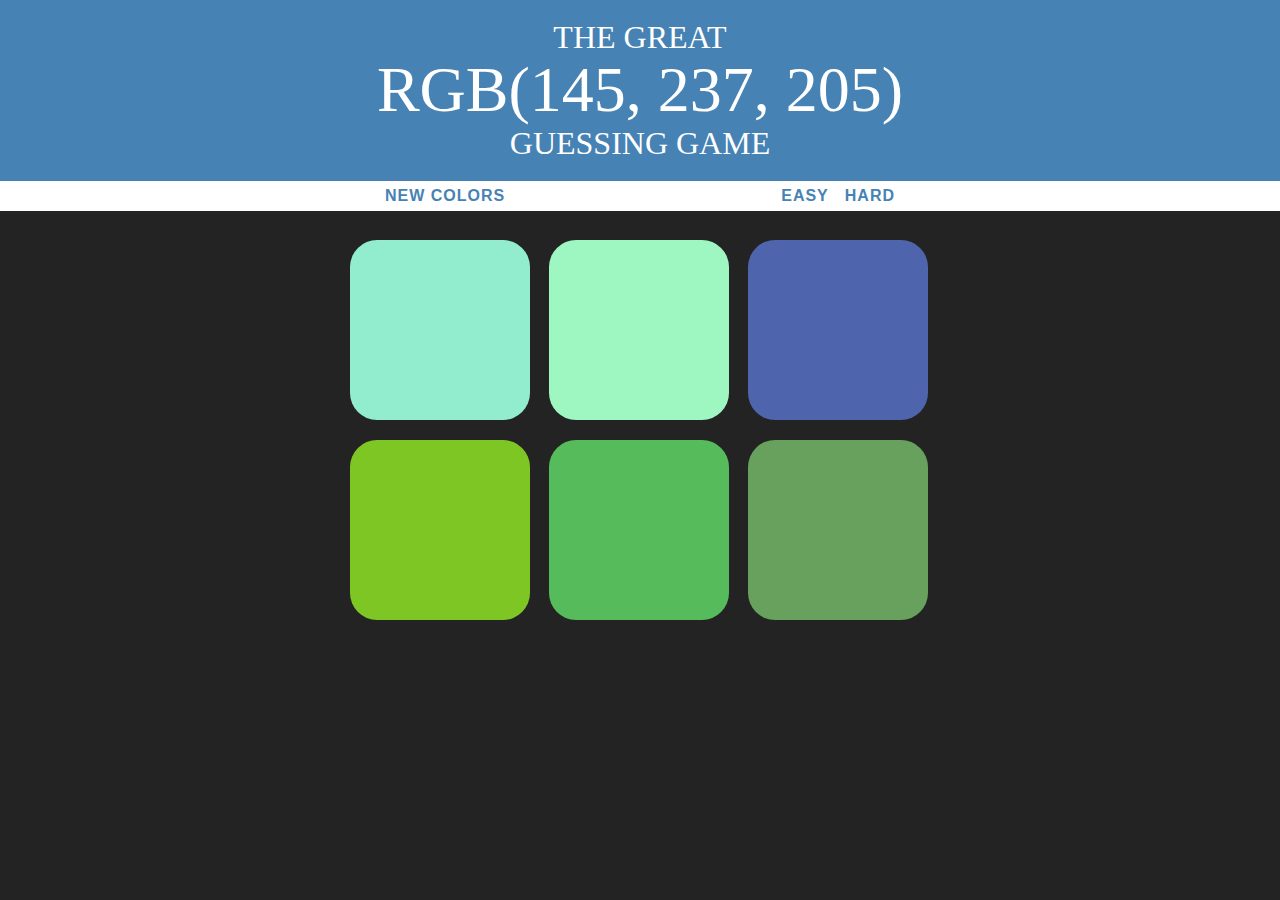
<file: index.html>
<!DOCTYPE html>
<html>
<head>
	<title>My Color Game</title>
	<link rel="stylesheet" type="text/css" href="stylesheet.css">
</head>
<body>
	<h1>
		THE GREAT 
		<br>
		<span id="colorDisplay">RGB</span> 
		<br>
		GUESSING GAME
	</h1>

	<div id="stripe">
		<button id="reset">NEW COLORS</button>
		<span id="message"></span>
		<button id="easy">EASY</button>
		<button id="hard">HARD</button>
	</div>

	<div id="container">
		<div class="square"></div>
		<div class="square"></div>
		<div class="square"></div>
		<div class="square"></div>
		<div class="square"></div>
		<div class="square"></div>
	</div>
	
	
	<script type="text/javascript" src="script.js"></script>
</body>
</html>
</file>
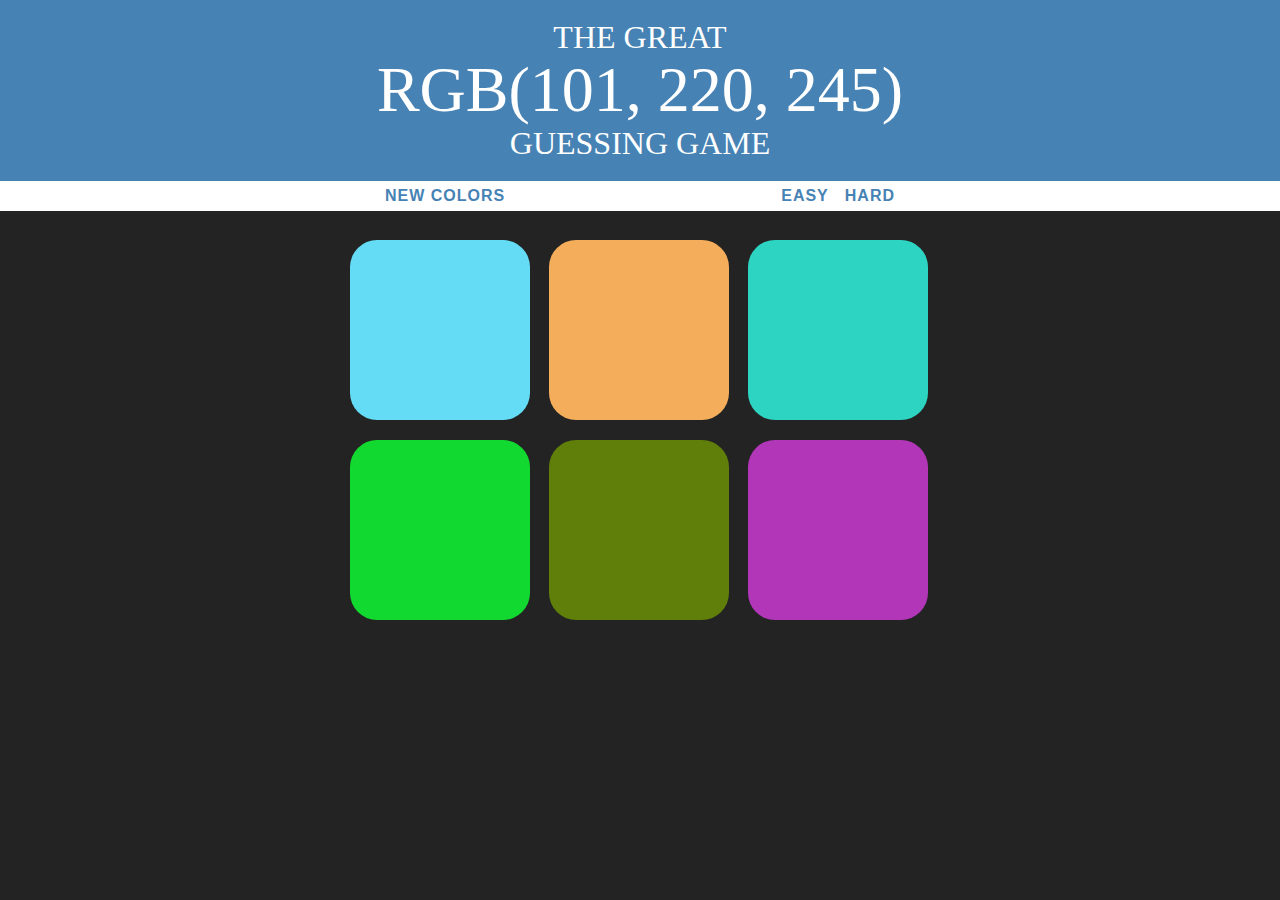
<file: myColorGame.html>
<!DOCTYPE html>
<html>
<head>
	<title>My Color Game</title>
	<link rel="stylesheet" type="text/css" href="myColorGame.css">
</head>
<body>
	<h1>
		THE GREAT 
		<br>
		<span id="colorDisplay">RGB</span> 
		<br>
		GUESSING GAME
	</h1>

	<div id="stripe">
		<button id="reset">NEW COLORS</button>
		<span id="message"></span>
		<button id="easy">EASY</button>
		<button id="hard">HARD</button>
	</div>

	<div id="container">
		<div class="square"></div>
		<div class="square"></div>
		<div class="square"></div>
		<div class="square"></div>
		<div class="square"></div>
		<div class="square"></div>
	</div>
	
	
	<script type="text/javascript" src="myColorGame.js"></script>
</body>
</html>
</file>
<file: stylesheet.css>
body{
	background-color: #232323;
	margin: 0;
	font-family: "Avenir";
}

.square{
	width:30%;
	background-color: pink;
	padding-bottom: 30%;
	margin: 1.6%;
	float: left;
	transition: 0.6s;
	border-radius:15%;
	/*for firefxox and other browsers*/-webkit-transition: background 0.6s;
	-moz-transition: background 0.6s;
}

#container{
	max-width: 600px;
	margin:20px auto;
}

h1{
	text-align: center;
	color: white;
	background-color: steelblue;
	margin: 0;
	font-weight: normal;
	text-transform: uppercase;
	line-height: 1.1;
	padding: 20px 0;
}
/*span{
	color: white;
	font-size: 200%;
	font-weight: normal;
}
*/
#colorDisplay {
	font-size: 200%;
}

#message {
	display: inline-block;
	width: 20%;
}


#stripe{
	text-align: center;
	background-color: white;
	height: 30px;
}

.selected{
	background-color: steelblue;
	color: white;
}

button{
	border: none;
	background: none;
	text-transform: uppercase;
	height: 100%;
	font-weight: 700;
	color: steelblue;
	letter-spacing: 1px;
	font-size: inherit;
	transition: all 0.3s;
	-webkit-transition: all 0.3s;
	-moz-transition: all 0.3s;
	outline: none;
}
button:hover{
	background: steelblue;
	color: white;
}
</file>
<file: myColorGame.css>
body{
	background-color: #232323;
	margin: 0;
	font-family: "Avenir";
}

.square{
	width:30%;
	background-color: pink;
	padding-bottom: 30%;
	margin: 1.6%;
	float: left;
	transition: 0.6s;
	border-radius:15%;
	/*for firefxox and other browsers*/-webkit-transition: background 0.6s;
	-moz-transition: background 0.6s;
}

#container{
	max-width: 600px;
	margin:20px auto;
}

h1{
	text-align: center;
	color: white;
	background-color: steelblue;
	margin: 0;
	font-weight: normal;
	text-transform: uppercase;
	line-height: 1.1;
	padding: 20px 0;
}
/*span{
	color: white;
	font-size: 200%;
	font-weight: normal;
}
*/
#colorDisplay {
	font-size: 200%;
}

#message {
	display: inline-block;
	width: 20%;
}


#stripe{
	text-align: center;
	background-color: white;
	height: 30px;
}

.selected{
	background-color: steelblue;
	color: white;
}

button{
	border: none;
	background: none;
	text-transform: uppercase;
	height: 100%;
	font-weight: 700;
	color: steelblue;
	letter-spacing: 1px;
	font-size: inherit;
	transition: all 0.3s;
	-webkit-transition: all 0.3s;
	-moz-transition: all 0.3s;
	outline: none;
}
button:hover{
	background: steelblue;
	color: white;
}
</file>
